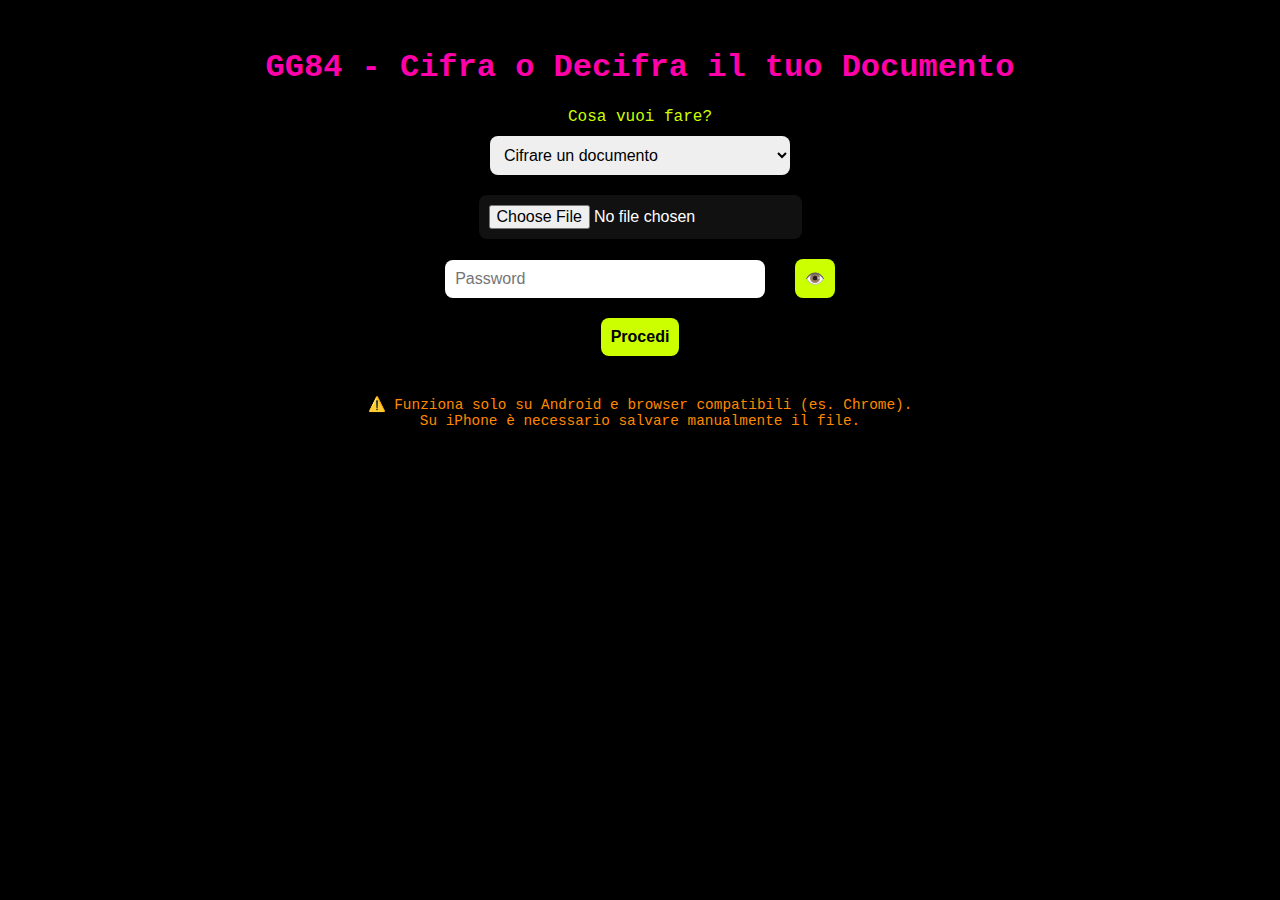
<file: gg84_cifra_decifra.html>
<!DOCTYPE html>
<html lang="it">
<head>
  <!-- Google tag (gtag.js) -->
<script async src="https://www.googletagmanager.com/gtag/js?id=G-HK094Q8LDG"></script>
<script>
  window.dataLayer = window.dataLayer || [];
  function gtag(){dataLayer.push(arguments);}
  gtag('js', new Date());

  gtag('config', 'G-HK094Q8LDG');
</script>
  <meta charset="UTF-8" />
  <meta name="viewport" content="width=device-width, initial-scale=1.0" />
  <title>GG84 - Cifra/Decifra Documenti</title>
  <style>
    body { background-color: #000; color: #ccff00; font-family: 'Courier New', monospace; text-align: center; padding: 20px; }
    h1 { color: #ff00aa; }
    input, button, select { margin: 10px; padding: 10px; font-size: 1rem; border-radius: 8px; border: none; }
    input[type="file"] { background: #111; color: #fff; }
    input[type="password"], input[type="text"], select { width: 300px; }
    button { background-color: #ccff00; color: #000; font-weight: bold; cursor: pointer; }
    button:hover { background-color: #ff00aa; color: #fff; }
    #message { margin-top: 20px; font-size: 1rem; color: #ff00aa; }
    .notice { color: #ff8800; font-size: 0.9rem; margin-top: 30px; }
  </style>
</head>
<body>
  <h1>GG84 - Cifra o Decifra il tuo Documento</h1>
  <label for="modeSelect">Cosa vuoi fare?</label><br/>
  <select id="modeSelect">
    <option value="encrypt">Cifrare un documento</option>
    <option value="decrypt">Decifrare un documento .gg84</option>
  </select><br/>
  <input type="file" id="fileInput" /><br/>
  <input type="password" id="passwordInput" placeholder="Password" />
  <button onclick="togglePassword()">👁️</button><br/>
  <button onclick="process()">Procedi</button>
  <div id="message"></div>
  <div class="notice">
    ⚠️ Funziona solo su Android e browser compatibili (es. Chrome).<br/>
    Su iPhone è necessario salvare manualmente il file.
  </div>
  <script src="gg84crypto.min.js"></script>
</body>
</html>
</file>
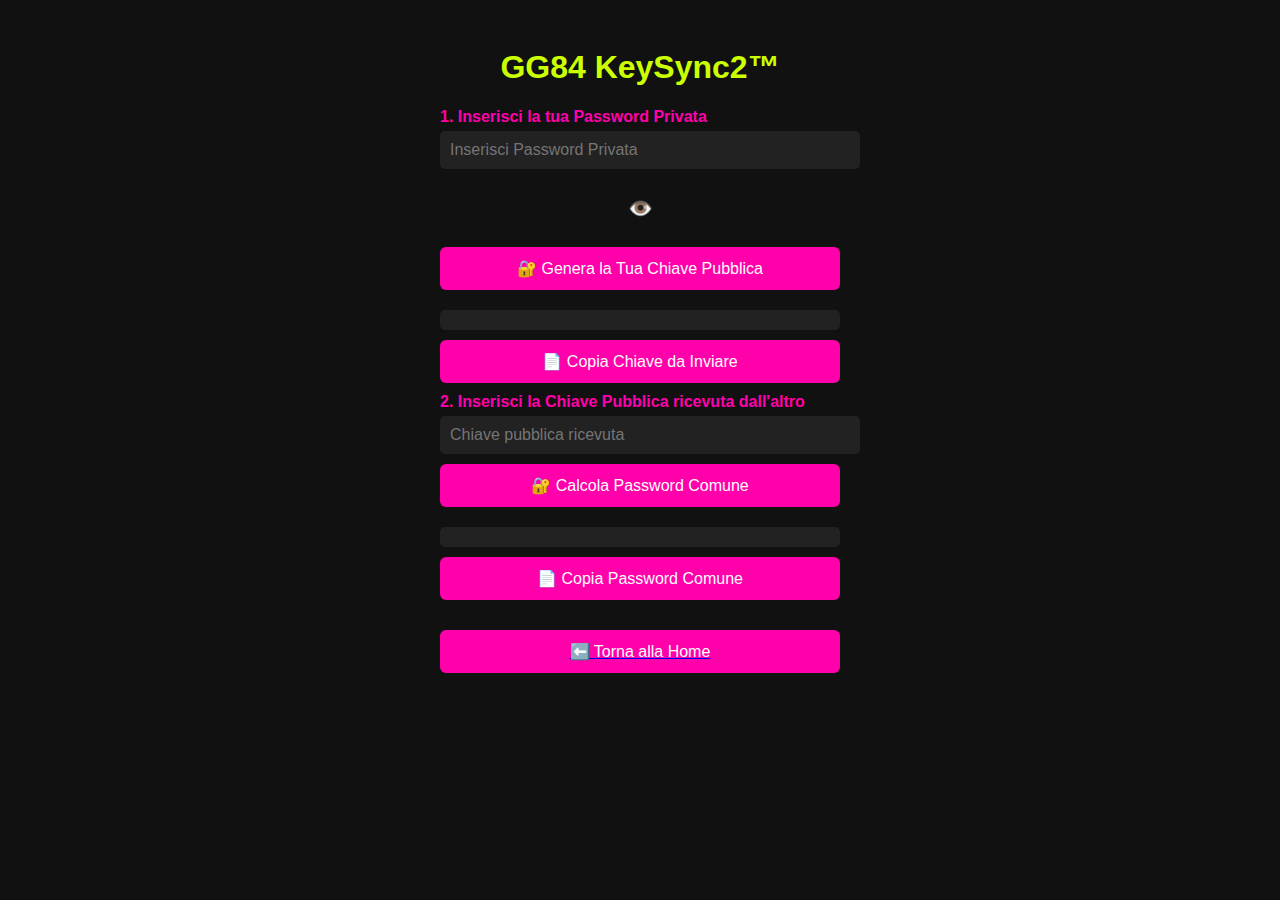
<file: keysync.html>
<!DOCTYPE html>
<html lang="it">
<head>
  <meta charset="UTF-8" />
  <meta name="viewport" content="width=device-width, initial-scale=1.0"/>
  <title>GG84 KeySync2™</title>
  <link rel="stylesheet" href="style.css">
  <style>
    .input-container {
      max-width: 400px;
      margin: 0 auto;
    }
    .centered-button {
      display: block;
      margin: 5px auto 15px auto;
      background: none;
      border: none;
      font-size: 20px;
      cursor: pointer;
    }
  </style>
</head>
<body>
  <h1>GG84 KeySync2™</h1>
  <div class="input-container">
    <label>1. Inserisci la tua Password Privata</label>
    <input type="password" id="privateKey" placeholder="Inserisci Password Privata" />
    <button type="button" id="togglePasswordBtn" onclick="togglePassword()" class="centered-button">👁️</button>
    <button onclick="generatePublic()">🔐 Genera la Tua Chiave Pubblica</button>
    <div id="publicKey"></div>
    <button onclick="copyPub()">📄 Copia Chiave da Inviare</button>
  </div>

  <div class="input-container">
    <label>2. Inserisci la Chiave Pubblica ricevuta dall'altro</label>
    <input type="text" id="receivedPubKey" placeholder="Chiave pubblica ricevuta"/>
    <button onclick="generateSharedSecret()">🔐 Calcola Password Comune</button>
    <div id="sharedSecret"></div>
    <button onclick="copySharedSecret()">📄 Copia Password Comune</button>
  </div>

  <script src="script.js"></script>

  
  <div class="input-container" style="text-align: center; margin-top: 30px;">
    <a href="app.html">
      <button>⬅️ Torna alla Home</button>
    </a>
  </div>
</body>
</html>
</file>
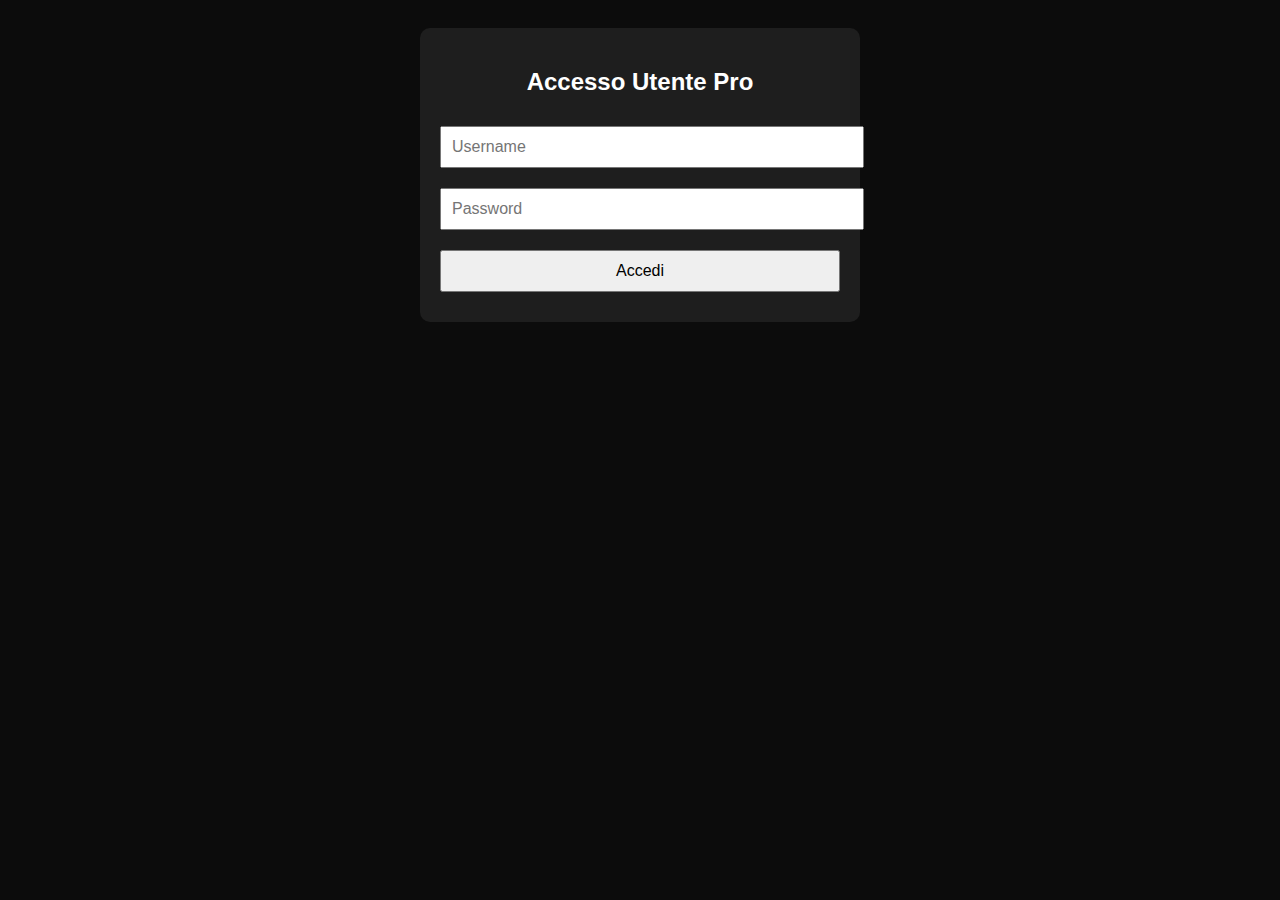
<file: messaggistica_pro.html>
<!DOCTYPE html>
<html lang="it">
<head>
  <!-- Google tag (gtag.js) -->
<script async src="https://www.googletagmanager.com/gtag/js?id=G-HK094Q8LDG"></script>
<script>
  window.dataLayer = window.dataLayer || [];
  function gtag(){dataLayer.push(arguments);}
  gtag('js', new Date());

  gtag('config', 'G-HK094Q8LDG');
</script>
  <meta charset="UTF-8">
  <meta name="viewport" content="width=device-width, initial-scale=1.0">
  <title>GG84 Pro - Messaggistica Cifrata</title>
  <style>
    body { font-family: Arial, sans-serif; background: #0c0c0c; color: #fff; text-align: center; padding: 20px; }
    #loginBox, #mainApp { max-width: 400px; margin: auto; background: #1e1e1e; padding: 20px; border-radius: 10px; }
    input, textarea, button { width: 100%; margin: 10px 0; padding: 10px; font-size: 1em; }
    #mainApp { display: none; }
    .btn-group button { width: 32%; margin: 1%; }
  </style>
</head>
<body>
  <div id="loginBox">
    <h2>Accesso Utente Pro</h2>
    <input type="text" id="username" placeholder="Username">
    <input type="password" id="password" placeholder="Password">
    <button onclick="login()">Accedi</button>
    <div id="loginError" style="color:red;"></div>
  </div>

  <div id="mainApp">
    <h2>GG84 Messaggistica Pro</h2>
    <textarea id="inputText" placeholder="Inserisci il testo da cifrare..."></textarea>
    <textarea id="outputText" placeholder="Testo cifrato..." readonly></textarea>
    <button onclick="encryptText()">Cifra</button>
    <div class="btn-group">
      <button onclick="sendWhatsApp()">WhatsApp</button>
      <button onclick="sendTelegram()">Telegram</button>
      <button onclick="sendSignal()">Signal</button>
    </div>
  </div>

  <script>
    function login() {
      const u = document.getElementById("username").value;
      const p = document.getElementById("password").value;
      if (u === "utentepro" && p === "gg84pass") {
        document.getElementById("loginBox").style.display = "none";
        document.getElementById("mainApp").style.display = "block";
      } else {
        document.getElementById("loginError").innerText = "Credenziali errate.";
      }
    }

    function encryptText() {
      const firma = '@91GgMc48*';
      const chiave = 'GG84';
      const input = document.getElementById("inputText").value + firma;
      const cifrato = btoa(Array.from(input).map((c, i) =>
        String.fromCharCode(c.charCodeAt(0) ^ chiave.charCodeAt(i % chiave.length))).join(''));
      document.getElementById("outputText").value = cifrato;
    }

    function sendWhatsApp() {
      const msg = document.getElementById("outputText").value;
      if (msg) window.open('https://wa.me/?text=' + encodeURIComponent(msg), '_blank');
    }

    function sendTelegram() {
      const msg = document.getElementById("outputText").value;
      if (msg) window.open('https://t.me/share/url?url=' + encodeURIComponent(msg), '_blank');
    }

    function sendSignal() {
      const msg = document.getElementById("outputText").value;
      if (msg) alert("Simulazione invio Signal:

" + msg);
    }
  </script>
</body>
</html>
</file>
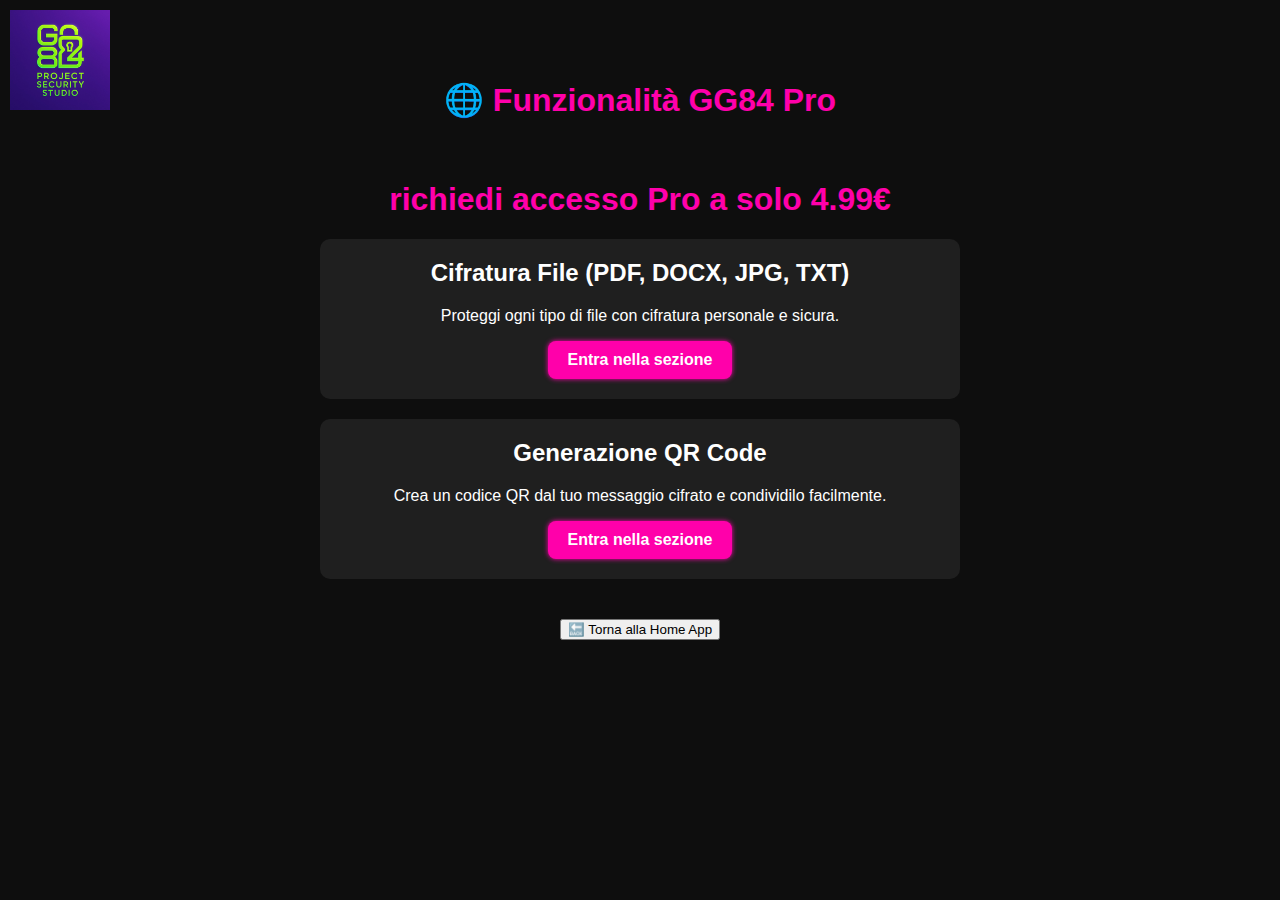
<file: pro.html>
<!DOCTYPE html>

<html lang="it">
<head>
    <!-- Google tag (gtag.js) -->
<script async src="https://www.googletagmanager.com/gtag/js?id=G-HK094Q8LDG"></script>
<script>
  window.dataLayer = window.dataLayer || [];
  function gtag(){dataLayer.push(arguments);}
  gtag('js', new Date());

  gtag('config', 'G-HK094Q8LDG');
</script>
<meta charset="utf-8"/>
<meta content="width=device-width, initial-scale=1" name="viewport"/>
<title>GG84 - Funzionalità Pro</title>
<style>
    body {
      font-family: Arial, sans-serif;
      background-color: #0e0e0e;
      color: #fff;
      padding: 20px;
      margin: 0;
    }
    #logo {
      position: fixed;
      top: 10px;
      left: 10px;
      width: 100px;
      z-index: 1000;
    }
    h1 {
      color: #ff00aa;
      text-align: center;
      padding-top: 40px;
    }
    .section {
      background-color: #1f1f1f;
      border-radius: 10px;
      margin: 20px auto;
      padding: 20px;
      width: 90%;
      max-width: 600px;
      text-align: center;
    }
    .section h2 {
      margin-top: 0;
    }
    .section button {
      padding: 10px 20px;
      font-size: 1em;
      font-weight: bold;
      background-color: #ff00aa;
      color: white;
      border: none;
      border-radius: 8px;
      box-shadow: 0 0 5px #ff00aa;
      cursor: pointer;
      transition: background-color 0.3s ease, box-shadow 0.3s ease;
    }
    .section button:hover {
      background-color: #ccff00;
      color: black;
      box-shadow: 0 0 10px #ccff00;
    }
  </style>
</head>
<body>
<img alt="GG84 Logo" id="logo" src="logo_sticky.png"/>
<h1>🌐 Funzionalità GG84 Pro</h1>
    <h1>richiedi accesso Pro a solo 4.99€</h1>
<div class="section">
<h2>Cifratura File (PDF, DOCX, JPG, TXT)</h2>
<p>Proteggi ogni tipo di file con cifratura personale e sicura.</p>
<button onclick="autenticazionePro()">Entra nella sezione</button>
</div>
<div class="section">
<h2>Generazione QR Code</h2>
<p>Crea un codice QR dal tuo messaggio cifrato e condividilo facilmente.</p>
<button onclick="autenticazioneQR()">Entra nella sezione</button>
</div>

<script>
    function autenticazionePro() {
      const user = prompt("Inserisci username:");
      const pass = prompt("Inserisci password:");
      if (user === "utentepro" && pass === "gg84pass") {
        window.location.href = "gg84_cifra_decifra.html";
      } else {
        alert("Accesso negato. Credenziali errate.");
      }
    }
  </script>
<script>
      function autenticazioneQR() {
        const user = prompt("Inserisci username:");
        const pass = prompt("Inserisci password:");
        if (user === "utentepro" && pass === "gg84pass") {
          window.location.href = "qr_operation.html";
        } else {
          alert("Accesso negato. Credenziali errate.");
        }
      }
    </script>

<div style="text-align:center; margin-top: 40px;">
  <button onclick="window.location.href='app.html'">🔙 Torna alla Home App</button>
</div>
</body>

</html>
</file>
<file: style.css>
body {
    background-color: #111;
    color: #ccff00;
    font-family: Arial, sans-serif;
    padding: 20px;
}

h1 {
    text-align: center;
    color: #ccff00;
}

div {
    margin-top: 20px;
}

label {
    font-weight: bold;
    color: #ff00aa;
    display: block;
    margin-bottom: 5px;
}

input {
    width: 100%;
    padding: 10px;
    font-size: 16px;
    margin-bottom: 10px;
    background: #222;
    color: #ccff00;
    border: none;
    border-radius: 5px;
}

button {
    background-color: #ff00aa;
    color: white;
    border: none;
    padding: 12px;
    border-radius: 6px;
    font-size: 16px;
    margin-bottom: 10px;
    cursor: pointer;
    display: block;
    width: 100%;
}

button:hover {
    background-color: #ccff00;
    color: black;
}

#publicKey, #sharedSecret {
    background-color: #222;
    color: #00ffff;
    padding: 10px;
    font-family: monospace;
    border-radius: 5px;
    margin-bottom: 10px;
}
</file>
